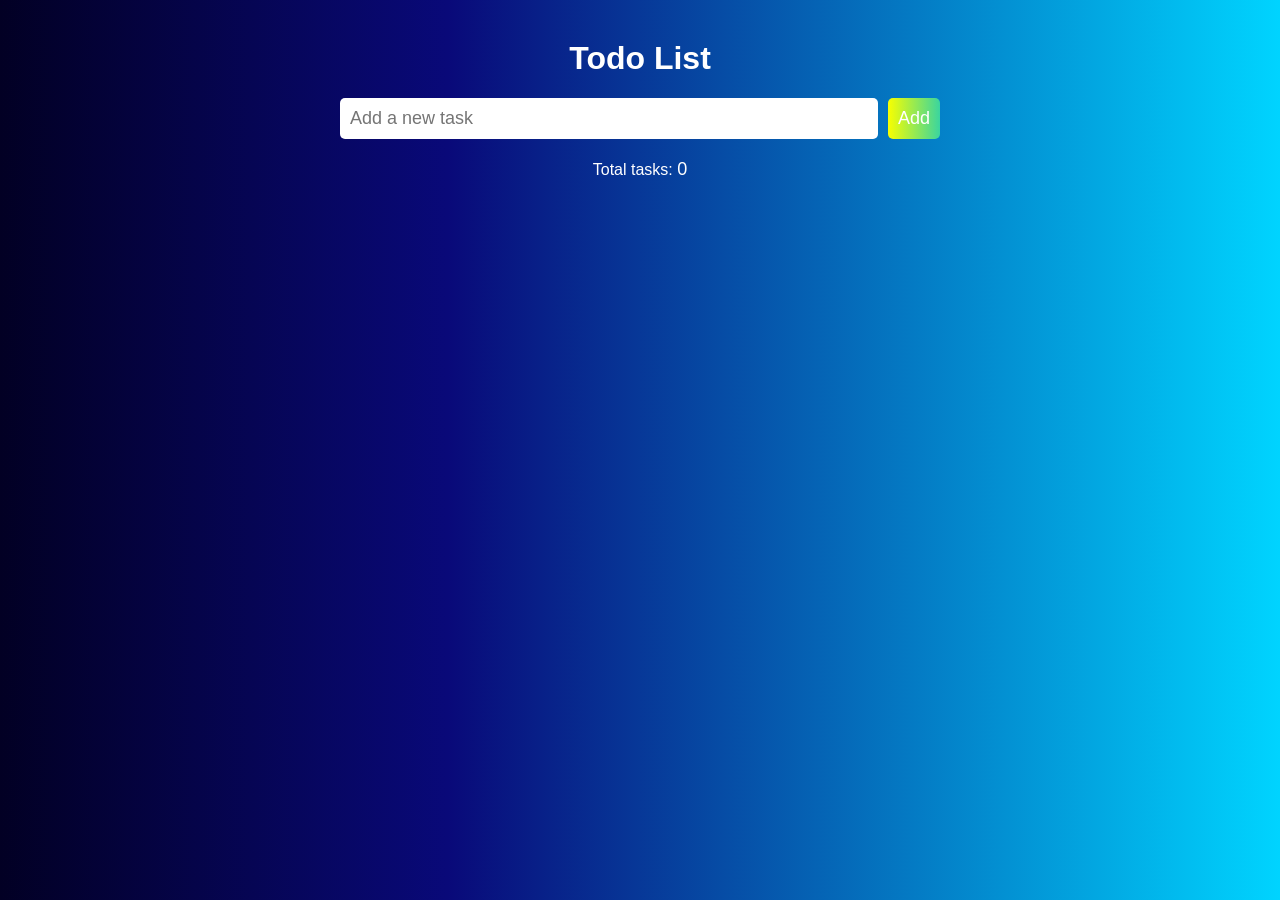
<file: ToDo List/index.html>
<!DOCTYPE html>
<html lang="en">
<head>
  <meta charset="UTF-8">
  <title>Todo List</title>
  <style>
     body {
      font-family: Arial, sans-serif;
      background: rgb(2,0,36);
background: linear-gradient(90deg, rgba(2,0,36,1) 0%, rgba(9,9,121,1) 35%, rgba(0,212,255,1) 100%);
    }
    
    h1 {
      text-align: center;
      margin-top: 40px;
      color: white;
    }
    form {
      display: flex;
      justify-content: center;
      margin: 20px auto;
      max-width: 600px;
    }
    input[type="text"] {
      font-size: 18px;
      padding: 10px;
      border-radius: 5px;
      border: none;
      margin-right: 10px;
      flex-grow: 1;
    }
    button[type="button"] {
      font-size: 18px;
      padding: 10px;
      background: linear-gradient(90deg, #f8ff00 0%, #3ad59f 100%);
      color: #fff;
      border: none;
      border-radius: 5px;
      cursor: pointer;
    }
    button[type="button"]:hover {
        background: linear-gradient(90deg, #d53369 0%, #daae51 100%);
    }
    ul {
      list-style: none;
      margin: 0;
      padding: 0;
      max-width: 600px;
      margin: 20px auto;
    }
    li {
      display: flex;
      align-items: center;
      margin: 10px 0;
      padding: 10px;
      background-color: #fff;
      border-radius: 5px;
      box-shadow: 0 2px 5px rgba(0, 0, 0, 0.2);
    }
    li.completed {
      opacity: 0.5;
    }
    input[type="checkbox"] {
      margin-right: 10px;
    }
    span {
      font-size: 18px;
      flex-grow: 1;
    }
    button.delete {
      font-size: 18px;
      padding: 10px;
      background-color: #f44336;
      color: #fff;
      border: none;
      border-radius: 5px;
      cursor: pointer;
      margin-left: 10px;
    }
    button.delete:hover {
      background-color: #c62828;
    }
    p {
      text-align: center;
      margin-top: 20px;
      color: white;
    }
  </style>
</head>
<body>
  <h1>Todo List</h1>
  <form>
    <input type="text" id="taskInput" placeholder="Add a new task">
    <button type="button" id="addButton">Add</button>
  </form>
  <ul id="taskList">
    <!-- list items will be added dynamically -->
  </ul>
  <p>Total tasks: <span id="taskCount">0</span></p>
  
  <script src="app.js"></script>
</body>
</html>
</file>
